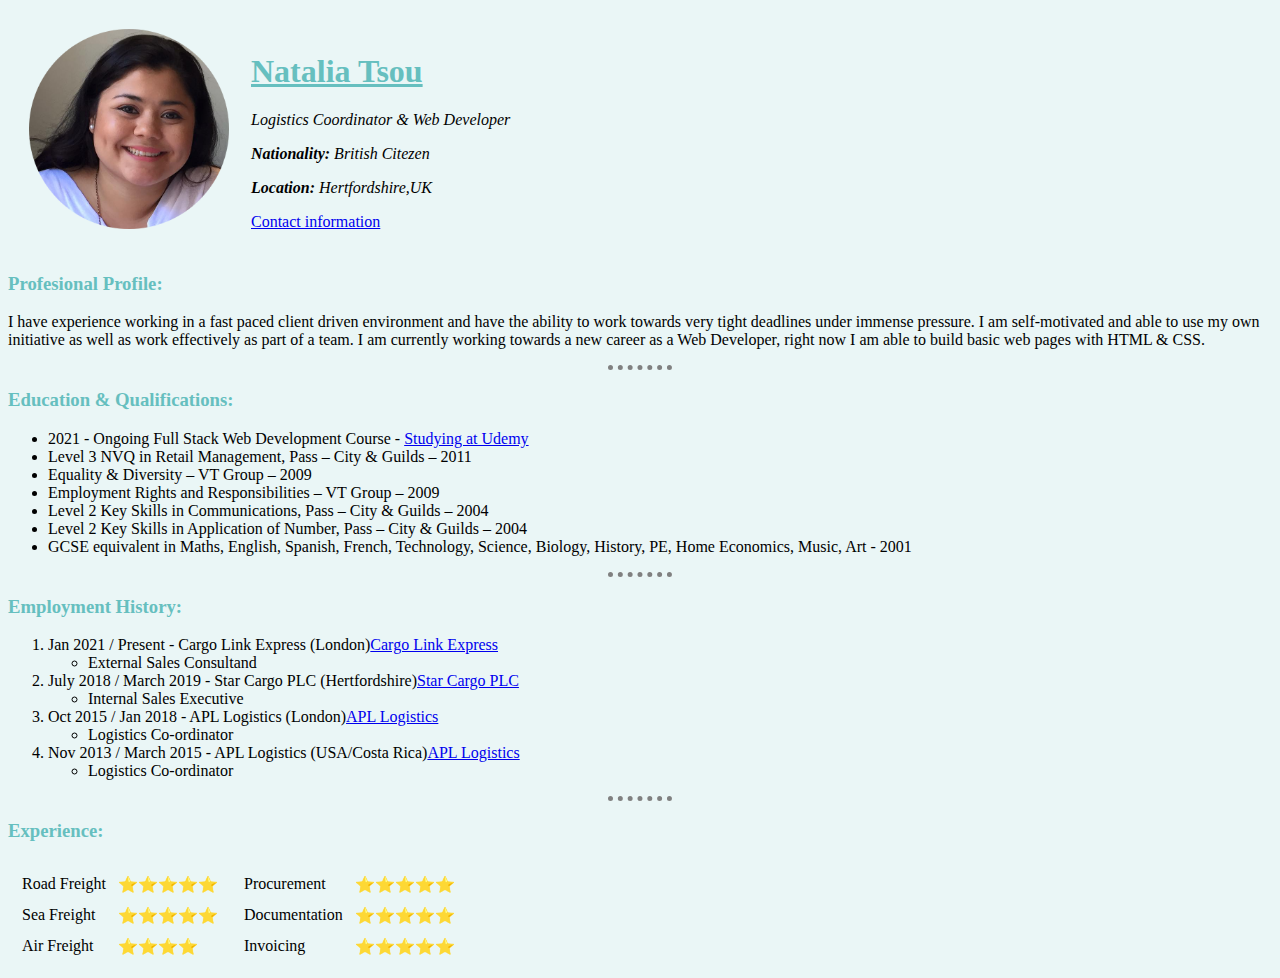
<file: index.html>
<!DOCTYPE html>
<html lang="en">
<head>
    <meta charset="UTF-8">
    <meta http-equiv="X-UA-Compatible" content="IE=edge">
    <meta name="viewport" content="width=device-width, initial-scale=1.0">
    <title>Natalia Tsou</title>
    <link rel="stylesheet" href="css/styles.css">
</head>


<body>
    <table cellspacing="20">
        <tr>
            <td><img  src="images/natalia.jpeg"alt="Profile Picture" height="200" width="200">
            </td>
            <td><h1>Natalia Tsou</h1>
        
            <p><em>Logistics Coordinator & Web Developer</em> </p>
            <p><em><strong>Nationality: </strong>British Citezen</em></p>
            <p><em><strong>Location: </strong>Hertfordshire,UK</em></p>
            <a href="contact-me.html">Contact information</a>
                
            </td>
        </tr>

    </table>


            <h3>Profesional Profile:</h3>
            <p>I have experience working in a fast paced client driven environment and have the ability to work towards very tight deadlines under immense pressure. I am self-motivated and able to use my own initiative as well as work effectively as part of a team. 
                I am currently working towards a new career as a Web Developer, right now I am able to build basic web pages with HTML & CSS. 
                </p>
        
        <hr>

        <section class="latest-education">
            <h3>Education & Qualifications:</h3>
            <ul>
                <li>2021 - Ongoing Full Stack Web Development Course - <a href="https://www.udemy.com">Studying at Udemy</a></li>
                <li>Level 3 NVQ in Retail Management, Pass – City & Guilds – 2011</li>
                <li>Equality & Diversity – VT Group – 2009</li>
                <li>Employment Rights and Responsibilities – VT Group – 2009</li>
                <li>Level 2 Key Skills in Communications, Pass – City & Guilds – 2004</li>
                <li>Level 2 Key Skills in Application of Number, Pass – City & Guilds – 2004</li>
                <li>GCSE equivalent in Maths, English, Spanish, French, Technology, Science, Biology, History, PE, Home Economics, Music, Art - 2001</li>
            </ul>
            <hr>
            <h3>Employment History:</h3>
            <ol>
                <li>Jan 2021 / Present - Cargo Link Express (London)<a href="https://www.cargolinkexpress.com">Cargo Link Express</a></li>
                <ul><li>External Sales Consultand</li></ul>
                <li>July 2018 / March 2019 - Star Cargo PLC (Hertfordshire)<a href="https://www.starcargo.co.uk">Star Cargo PLC</a></li>
                <ul><li>Internal Sales Executive</li></ul>
                <li>Oct 2015 / Jan 2018 - APL Logistics (London)<a href="https://www.apllogistics.com">APL Logistics</a></li>
                <ul><li>Logistics Co-ordinator</li></ul>
                <li>Nov 2013 / March 2015 - APL Logistics (USA/Costa Rica)<a href="https://www.apllogistics.com">APL Logistics</a></li>
                <ul><li>Logistics Co-ordinator</li></ul>
                
                
            </ol>
            <hr>
            
            <h3> Experience:</h3>
            <table>
                <td>
                    <table cellspacing="10px">
                <tr>
                    <td>Road Freight</td>
                    <td>⭐️⭐️⭐️⭐️⭐️</td>
                </tr>
                <tr>
                    <td>Sea Freight</td>
                    <td>⭐️⭐️⭐️⭐️⭐️</td>
                </tr>
                <tr>
                    <td>Air Freight</td>
                    <td>⭐️⭐️⭐️⭐️</td>
                </tr>
            </td>
            </tr>
            </table>
            
              <td>  
            <table cellspacing="10px">
                <tr>
                    <td>Procurement</td>
                    <td>⭐️⭐️⭐️⭐️⭐️</td>
                </tr>
                <tr>                    
                    <td>Documentation</td>
                    <td>⭐️⭐️⭐️⭐️⭐️</td>
                </tr>
                    <tr>
                        <td>Invoicing</td>
                        <td>⭐️⭐️⭐️⭐️⭐️</td>
                    </tr>
                
                </table>
                </td>
        
               

        




</body>
</html>
</file>
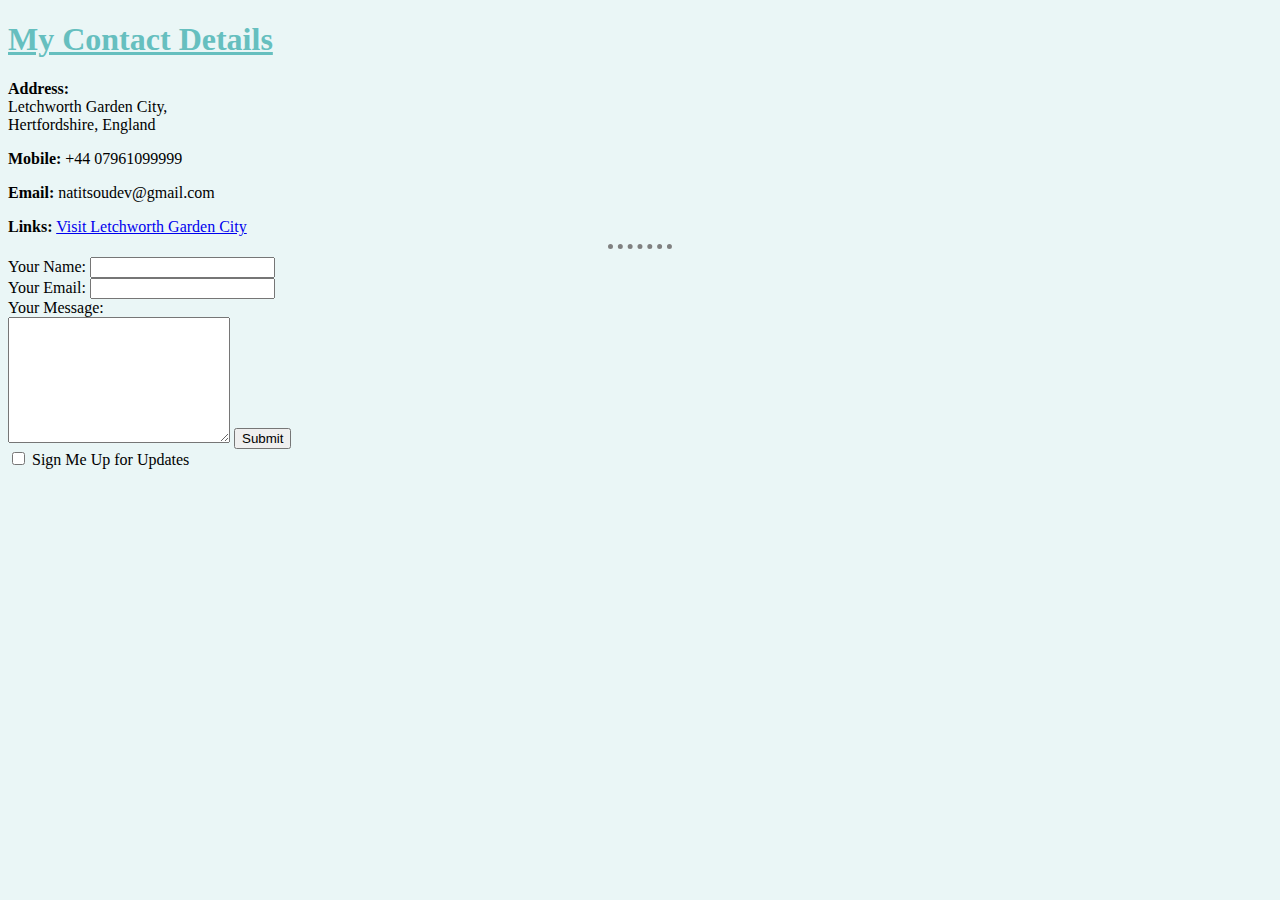
<file: Contact-me.html>
<!DOCTYPE html>
<html lang="en">
<head>
    <meta charset="UTF-8">
    <meta http-equiv="X-UA-Compatible" content="IE=edge">
    <meta name="viewport" content="width=device-width, initial-scale=1.0">
    <title>Contact Me</title>
    <link rel="stylesheet" href="css/styles.css"
</head>
<body>
    <h1>My Contact Details</h1>
    <p><strong>Address: <br></strong>Letchworth Garden City, <br>Hertfordshire, England</p>
    <p><strong>Mobile: </strong>+44 07961099999</p>
    <p><strong>Email: </strong>natitsoudev@gmail.com</p>
    <!--<p><strong>Links: </strong><a href="https://www.letchworth.com/" target="_blank"></a>Letchworth Garden City</p>-->
    <footer><strong>Links:</strong> <a href="https://www.letchworth.com/" target="_blank">Visit Letchworth Garden City</a></footer>
 
    <hr>
    <form action="mailto:nact3010@yahoo.com" method="post" enctype="text/plain">
        <label>Your Name:</label>
        <input type="text" name="YourName" value=""><br>
        <label>Your Email:</label>
        <input type="email" name="YourEmail" value="">
        <br>
        <label>Your Message:</label><br>
        <textarea name="Your Message" cols="25" rows="8"></textarea>
        <input type="Submit" name="Submit" value="Submit">
        <br>
        <input type="checkbox" name="" value="">
        <label>Sign Me Up for Updates</label>

    </form>




</body>
</html>
</file>
<file: css/styles.css>
body{
    background-color: #EAF6F6;
}
 hr{
     
     border-style: none;
     border-top-style: dotted;
     width: 5%;
     border-color: grey;
     border-width: 5px;
    
 }

h1{
    color: #66BFBF;
    text-decoration:underline; 
}
h3{
    color: #66BFBF;
}
</file>
